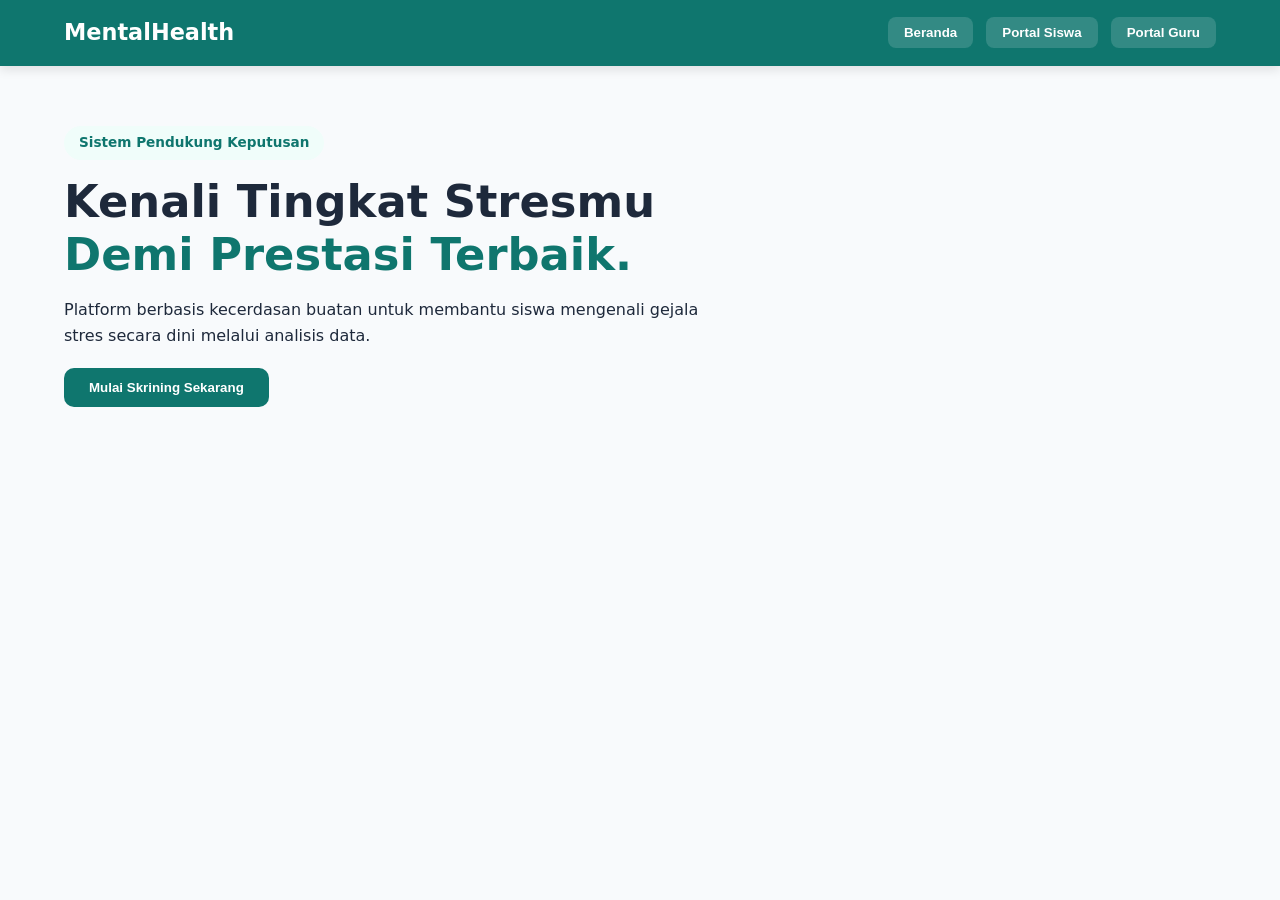
<file: frontend/index.html>
<!doctype html>
<html lang="id">
  <head>
    <meta charset="UTF-8" />
    <meta name="viewport" content="width=device-width, initial-scale=1.0" />
    <title>MentalHealth - Sistem Klasifikasi Stres</title>
    <link rel="stylesheet" href="css/style.css" />
    <style>
      /* Style tambahan untuk tampilan awalan, pemisah kuesioner, dan Detail Guru */
      .welcome-card {
        background: white;
        border-radius: 15px;
        padding: 40px;
        text-align: center;
        box-shadow: var(--shadow-md);
        margin: 30px auto;
        max-width: 700px;
      }
      .welcome-card h2 {
        color: var(--primary);
        margin-bottom: 15px;
        font-weight: 700;
      }
      .welcome-card p {
        color: var(--text-muted);
        line-height: 1.6;
        margin-bottom: 25px;
      }
      .form-grid {
        display: grid;
        grid-template-columns: repeat(auto-fit, minmax(240px, 1fr));
        gap: 20px;
        margin-bottom: 25px;
      }
      .form-group-custom {
        display: flex;
        flex-direction: column;
      }
      .form-group-custom label {
        font-weight: 600;
        margin-bottom: 8px;
        font-size: 0.9rem;
        color: var(--text-main);
      }
      .form-group-custom select,
      .form-group-custom input {
        padding: 10px 12px;
        border: 1px solid #cbd5e1;
        border-radius: 10px;
        font-family: inherit;
        background-color: var(--white);
        color: var(--text-main);
      }
      .section-divider {
        margin: 30px 0 20px 0;
        padding-bottom: 10px;
        border-bottom: 2px solid var(--primary-light);
        color: var(--primary);
        font-size: 1.3rem;
        font-weight: bold;
      }
      .questionnaire-box {
        background: #ffffff;
        border: 1px solid #e2e8f0;
        border-radius: 12px;
        padding: 25px;
        margin-bottom: 30px;
        box-shadow: var(--shadow-sm);
      }
      .box-gad7 {
        border-top: 5px solid #0f766e;
      }
      .box-phq9 {
        border-top: 5px solid #3b82f6;
      }
      .box-rosenberg {
        border-top: 5px solid #ec4899;
      }
      .questionnaire-box h3 {
        margin-bottom: 15px;
        font-weight: 700;
      }

      .btn-table-action {
        background: var(--primary);
        color: white;
        border: none;
        padding: 6px 12px;
        border-radius: 6px;
        cursor: pointer;
        font-weight: 600;
        font-size: 0.85rem;
      }
      .btn-table-action:hover {
        background: var(--primary-dark);
      }

      .btn-logout {
        background: #ef4444;
        color: white;
        border: none;
        padding: 10px 20px;
        border-radius: 8px;
        cursor: pointer;
        font-weight: bold;
        font-size: 0.9rem;
        transition: background 0.2s;
      }
      .btn-logout:hover {
        background: #dc2626;
      }

      .btn-back-student {
        background: #64748b;
        color: white;
        border: none;
        padding: 10px 18px;
        border-radius: 8px;
        cursor: pointer;
        font-weight: bold;
        font-size: 0.9rem;
        margin-bottom: 20px;
        transition: background 0.2s;
      }
      .btn-back-student:hover {
        background: #475569;
      }

      .detail-modal-card {
        background: var(--white);
        width: 95%;
        max-width: 800px;
        max-height: 85vh;
        overflow-y: auto;
        padding: 30px;
        border-radius: 20px;
        box-shadow: var(--shadow-lg);
        animation: slideUp 0.3s ease-out;
      }
      .detail-grid {
        display: grid;
        grid-template-columns: repeat(auto-fit, minmax(200px, 1fr));
        gap: 15px;
        margin-bottom: 20px;
      }
      .detail-item {
        background: #f8fafc;
        padding: 10px 15px;
        border-radius: 8px;
        border-left: 3px solid #cbd5e1;
      }
      .detail-item span {
        font-size: 0.8rem;
        color: var(--text-muted);
        display: block;
      }
      .detail-item b {
        font-size: 0.95rem;
        color: var(--text-main);
      }
      .handler-box {
        background: #f0fdf4;
        border: 1px solid #bbf7d0;
        padding: 20px;
        border-radius: 12px;
        margin-top: 15px;
      }
    </style>
  </head>
  <body>
    <nav class="navbar">
      <div class="logo">MentalHealth</div>
      <div class="nav-menu">
        <button onclick="navigate('home')">Beranda</button>
        <button onclick="navigate('student')">Portal Siswa</button>
        <button onclick="navigate('teacher')">Portal Guru</button>
      </div>
    </nav>

    <section id="home" class="page active">
      <div class="hero-container">
        <div class="hero-text">
          <span class="badge">Sistem Pendukung Keputusan</span>
          <h1>Kenali Tingkat Stresmu <br /><span class="highlight">Demi Prestasi Terbaik.</span></h1>
          <p>Platform berbasis kecerdasan buatan untuk membantu siswa mengenali gejala stres secara dini melalui analisis data.</p>
          <button class="btn-primary" onclick="navigate('student')" style="margin-top: 20px; padding: 12px 25px; background: var(--primary); color: white; border: none; border-radius: 10px; cursor: pointer; font-weight: bold">
            Mulai Skrining Sekarang
          </button>
        </div>
      </div>
    </section>

    <section id="student" class="page">
      <div style="max-width: 900px; margin: 0 auto; padding: 20px">
        <div id="studentWelcome" class="welcome-card">
          <h2>Selamat Datang di Portal Skrining Kesehatan Mental</h2>
          <p>
            Silakan lakukan pemeriksaan mandiri tingkat stres Anda melalui sistem klasifikasi hibrida kami. Skrining ini bertujuan untuk mendeteksi dini beban pikiran siswa berdasarkan indikator psikologis dan lingkungan akademik sekolah.
          </p>
          <div style="text-align: left; background: var(--primary-light); padding: 15px; border-radius: 10px; margin-bottom: 20px; font-size: 0.95rem; color: var(--primary-dark)">
            <b>📋 Petunjuk Pengisian:</b>
            <ol style="margin-left: 20px; margin-top: 5px">
              <li>Isi identitas diri Anda dengan benar.</li>
              <li>Jawab 12 pertanyaan kondisi fisik & lingkungan sekitar.</li>
              <li>Selesaikan 16 butir soal kuesioner klinis (GAD-7, PHQ-9) sesuai kondisi 2 minggu terakhir.</li>
            </ol>
          </div>
          <button class="btn-primary" onclick="startClassification()" style="margin-top: 20px; padding: 12px 25px; background: var(--primary); color: white; border: none; border-radius: 10px; cursor: pointer; font-weight: bold">
            Mulai Akses Sistem Klasifikasi →
          </button>
        </div>

        <div id="classificationForm" style="display: none">
          <button type="button" class="btn-back-student" onclick="backToWelcome()">← Kembali ke Menu Utama</button>

          <div class="section-divider">1. Identitas Siswa</div>
          <div class="form-grid">
            <div class="form-group-custom">
              <label for="studentName">Nama Lengkap</label>
              <input type="text" id="studentName" placeholder="Masukkan nama (Hanya Huruf)" required />
            </div>
            <div class="form-group-custom">
              <label for="studentClass">Kelas</label>
              <input type="text" id="studentClass" placeholder="Contoh: VII-A / IX-B" required />
            </div>
          </div>

          <div class="section-divider">2. Faktor Kondisi Akademik, Fisik & Sosial</div>
          <div class="form-grid">
            <div class="form-group-custom">
              <label for="academic_performance">Performa Akademik (Nilai Rapor)</label>
              <select id="academic_performance">
                <option value="0">0 - Sangat Rendah</option>
                <option value="1">1 - Rendah</option>
                <option value="2">2 - Kurang</option>
                <option value="3">3 - Cukup</option>
                <option value="4">4 - Baik</option>
                <option value="5">5 - Sangat Tinggi / Berprestasi</option>
              </select>
            </div>
            <div class="form-group-custom">
              <label for="study_load">Beban Tugas & Jam Belajar</label>
              <select id="study_load">
                <option value="0">0 - Sangat Ringan</option>
                <option value="1">1 - Ringan / Sedikit</option>
                <option value="2">2 - Sedang / Wajar</option>
                <option value="3">3 - Cukup Berat</option>
                <option value="4">4 - Berat / Banyak Tugas</option>
                <option value="5">5 - Sangat Berat</option>
              </select>
            </div>
            <div class="form-group-custom">
              <label for="future_career_concerns">Kekhawatiran Karir Masa Depan</label>
              <select id="future_career_concerns">
                <option value="0">0 - Tidak Khawatir</option>
                <option value="1">1 - Rendah / Santai</option>
                <option value="2">2 - Sedang</option>
                <option value="3">3 - Cukup Khawatir</option>
                <option value="4">4 - Tinggi / Sangat Cemas</option>
                <option value="5">5 - Sangat Tinggi / Panik</option>
              </select>
            </div>
            <div class="form-group-custom">
              <label for="teacher_student_relationship">Hubungan dengan Guru</label>
              <select id="teacher_student_relationship">
                <option value="0">0 - Sangat Buruk</option>
                <option value="1">1 - Kurang Harmonis</option>
                <option value="2">2 - Cukup</option>
                <option value="3">3 - Cukup Baik</option>
                <option value="4">4 - Baik</option>
                <option value="5">5 - Sangat Baik / Komunikatif</option>
              </select>
            </div>
            <div class="form-group-custom">
              <label for="blood_pressure">Tekanan Darah (Kondisi Klinis Fisik)</label>
              <select id="blood_pressure">
                <option value="1">1 - Rendah</option>
                <option value="2">2 - Normal</option>
                <option value="3">3 - Tinggi</option>
              </select>
            </div>
            <div class="form-group-custom">
              <label for="headache">Intensitas Sakit Kepala</label>
              <select id="headache">
                <option value="0">0 - Tidak Pernah</option>
                <option value="1">1 - Sangat Jarang</option>
                <option value="2">2 - Jarang</option>
                <option value="3">3 - Kadang-Kadang</option>
                <option value="4">4 - Sering Sekali</option>
                <option value="5">5 - Sangat Sering</option>
              </select>
            </div>
            <div class="form-group-custom">
              <label for="sleep_quality">Kualitas Tidur Malam</label>
              <select id="sleep_quality">
                <option value="0">0 - Insomnia Parah</option>
                <option value="1">1 - Sangat Buruk</option>
                <option value="2">2 - Buruk</option>
                <option value="3">3 - Cukup</option>
                <option value="4">4 - Baik</option>
                <option value="5">5 - Sangat Nyenyak</option>
              </select>
            </div>
            <div class="form-group-custom">
              <label for="safety">Rasa Aman Lingkungan Sekitar</label>
              <select id="safety">
                <option value="0">0 - Sangat Tidak Aman</option>
                <option value="1">1 - Tidak Aman</option>
                <option value="2">2 - Kurang Aman</option>
                <option value="3">3 - Cukup Aman</option>
                <option value="4">4 - Aman</option>
                <option value="5">5 - Sangat Aman & Nyaman</option>
              </select>
            </div>
            <div class="form-group-custom">
              <label for="basic_needs">Pemenuhan Kebutuhan Dasar</label>
              <select id="basic_needs">
                <option value="0">0 - Tidak Terpenuhi Sama Sekali</option>
                <option value="1">1 - Sangat Kurang</option>
                <option value="2">2 - Kurang Terpenuhi</option>
                <option value="3">3 - Cukup Terpenuhi</option>
                <option value="4">4 - Terpenuhi</option>
                <option value="5">5 - Sangat Terpenuhi</option>
              </select>
            </div>
            <div class="form-group-custom">
              <label for="social_support">Dukungan Sosial (Keluarga/Teman)</label>
              <select id="social_support">
                <option value="0">0 - Tidak Ada Dukungan</option>
                <option value="1">1 - Sangat Kurang</option>
                <option value="2">2 - Kurang</option>
                <option value="3">3 - Cukup Perhatian</option>
                <option value="4">4 - Baik</option>
                <option value="5">5 - Sangat Mendukung</option>
              </select>
            </div>
            <div class="form-group-custom">
              <label for="peer_pressure">Tekanan dari Teman Sebaya</label>
              <select id="peer_pressure">
                <option value="0">0 - Tidak Ada Tekanan</option>
                <option value="1">1 - Sangat Rendah</option>
                <option value="2">2 - Rendah / Jarang</option>
                <option value="3">3 - Sedang / Wajar</option>
                <option value="4">4 - Tinggi</option>
                <option value="5">5 - Sangat Tinggi / Mengganggu</option>
              </select>
            </div>
            <div class="form-group-custom">
              <label for="extracurricular_activities">Keaktifan Kegiatan Ekstrakurikuler</label>
              <select id="extracurricular_activities">
                <option value="0">0 - Tidak Mengikuti</option>
                <option value="1">1 - Sangat Jarang</option>
                <option value="2">2 - Jarang Aktif</option>
                <option value="3">3 - Cukup Aktif</option>
                <option value="4">4 - Sangat Aktif</option>
                <option value="5">5 - Super Aktif / Pengurus</option>
              </select>
            </div>
          </div>

          <div class="section-divider">3. Kuesioner Klinis Psikologis (GAD-7, PHQ-9)</div>
          <div id="gad7" class="questionnaire-box box-gad7">
            <h3 style="color: #0f766e">🧠 Bagian A: Tingkat Kecemasan (GAD-7)</h3>
          </div>
          <div id="phq9" class="questionnaire-box box-phq9">
            <h3 style="color: #3b82f6">📉 Bagian B: Tingkat Depresi (PHQ-9)</h3>
          </div>

          <button class="btn-submit-all" onclick="submitSurvey()">Analisis Tingkat Stres Anda</button>
        </div>
      </div>
    </section>

    <section id="teacher" class="page">
      <div id="loginBox" class="auth-container" style="max-width: 400px; margin: 50px auto; padding: 30px; background: white; border-radius: 15px; box-shadow: var(--shadow-md)">
        <h3 style="color: var(--primary); margin-bottom: 20px; text-align: center">Login Khusus Guru</h3>
        <div style="display: flex; flex-direction: column; gap: 15px">
          <input type="text" id="username" placeholder="Username" style="padding: 12px; border: 1px solid #cbd5e1; border-radius: 8px" />
          <input type="password" id="password" placeholder="Password" style="padding: 12px; border: 1px solid #cbd5e1; border-radius: 8px" />
          <button class="btn-auth" onclick="login()">Masuk ke Dashboard</button>
        </div>
      </div>

      <div id="dashboard" style="display: none; width: 100%; padding: 20px">
        <div style="display: flex; justify-content: space-between; align-items: center; margin-bottom: 20px; flex-wrap: wrap; gap: 15px">
          <h2 style="color: var(--primary); margin: 0">Dashboard Monitoring Hasil Skrining Siswa</h2>
          <button class="btn-logout" onclick="logout()">Keluar / Logout</button>
        </div>

        <div style="display: grid; grid-template-columns: repeat(auto-fit, minmax(180px, 1fr)); gap: 15px; margin-bottom: 25px">
          <div style="background: white; padding: 15px; border-radius: 10px; box-shadow: var(--shadow-sm); text-align: center; border-left: 5px solid var(--primary)">
            <p style="color: var(--text-muted); font-size: 0.9rem">Total Berpartisipasi</p>
            <h3 id="totalStudents" style="font-size: 1.8rem; margin-top: 5px">0</h3>
          </div>
          <div style="background: white; padding: 15px; border-radius: 10px; box-shadow: var(--shadow-sm); text-align: center; border-left: 5px solid #10b981">
            <p style="color: var(--text-muted); font-size: 0.9rem">Stres Rendah</p>
            <h3 id="lowStress" style="font-size: 1.8rem; margin-top: 5px; color: #10b981">0</h3>
          </div>
          <div style="background: white; padding: 15px; border-radius: 10px; box-shadow: var(--shadow-sm); text-align: center; border-left: 5px solid #f59e0b">
            <p style="color: var(--text-muted); font-size: 0.9rem">Stres Sedang</p>
            <h3 id="moderateStress" style="font-size: 1.8rem; margin-top: 5px; color: #f59e0b">0</h3>
          </div>
          <div style="background: white; padding: 15px; border-radius: 10px; box-shadow: var(--shadow-sm); text-align: center; border-left: 5px solid #ef4444">
            <p style="color: var(--text-muted); font-size: 0.9rem">Stres Tinggi</p>
            <h3 id="highStress" style="font-size: 1.8rem; margin-top: 5px; color: #ef4444">0</h3>
          </div>
        </div>

        <div class="table-responsive">
          <table class="data-table">
            <thead>
              <tr>
                <th>Nama Lengkap Siswa</th>
                <th>Kelas</th>
                <th>Skor Kecemasan (GAD-7)</th>
                <th>Skor Depresi (PHQ-9)</th>
                <th>Hasil Prediksi Stres</th>
                <th>Aksi Tindakan</th>
              </tr>
            </thead>
            <tbody id="tableBody">
              <tr>
                <td colspan="6" style="text-align: center; color: var(--text-muted); padding: 30px">Sedang memuat riwayat data dari database server...</td>
              </tr>
            </tbody>
          </table>
        </div>
      </div>
    </section>

    <div id="resultModal" class="modal-overlay" style="display: none">
      <div class="modal-card">
        <h3>Skrining Selesai Dilakukan</h3>
        <p style="margin-top: 10px; color: var(--text-muted)">Siswa atas nama: <b id="resName">-</b></p>
        <div style="margin-top: 20px; background: #e0f2fe; color: #0369a1; padding: 15px; border-radius: 10px; font-weight: 600">Data Berhasil Dikirim ke Guru BK</div>
        <p id="resSuggestion" style="margin-top: 15px; margin-bottom: 25px; line-height: 1.5; color: var(--text-main)">
          Terima kasih telah mengisi kuesioner skrining kesehatan mental. Hasil analisis data Anda telah disimpan dengan aman dan hanya dapat dilihat oleh Guru BK melalui Dashboard Laporan untuk keperluan bimbingan lebih lanjut jika
          diperlukan.
        </p>
        <button class="btn-primary" onclick="location.reload()" style="width: 100%; padding: 14px; border: none; border-radius: 10px; font-weight: bold; cursor: pointer">Selesai & Kembali</button>
      </div>
    </div>

    <div id="teacherDetailModal" class="modal-overlay" style="display: none">
      <div class="detail-modal-card">
        <h2 style="color: var(--primary); border-bottom: 2px solid var(--primary-light); padding-bottom: 10px">📄 Laporan Analisis Skrining Mendalam</h2>
        <p style="margin: 10px 0 20px 0; color: var(--text-muted)">
          Nama Siswa: <span id="dtName" style="font-weight: bold; color: var(--text-main)"></span> | Kelas: <span id="dtClass" style="font-weight: bold; color: var(--text-main)"></span>
        </p>

        <h4 style="color: var(--text-main); margin-bottom: 10px">1. Indikator Nilai Hasil Kuesioner Klinis</h4>
        <div class="detail-grid">
          <div class="detail-item"><span>Anxiety Level (GAD-7)</span><b id="dtAnxiety"></b></div>
          <div class="detail-item"><span>Depression (PHQ-9)</span><b id="dtDepression"></b></div>
          <div class="detail-item" style="background: #fef3c7; border-left-color: #f59e0b"><span>Mental Score</span><b id="dtMentalScore"></b></div>
        </div>

        <h4 style="color: var(--text-main); margin-bottom: 10px">2. Faktor Akademik, Kondisi Fisik & Lingkungan (14 Fitur Sinkron)</h4>
        <div class="detail-grid">
          <div class="detail-item"><span>Tekanan Darah</span><b id="dtBlood"></b></div>
          <div class="detail-item"><span>Performa Akademik</span><b id="dtAcademicPerf"></b></div>
          <div class="detail-item"><span>Beban Belajar</span><b id="dtStudyLoad"></b></div>
          <div class="detail-item"><span>Kecemasan Karir Masa Depan</span><b id="dtCareer"></b></div>
          <div class="detail-item"><span>Hubungan dengan Guru</span><b id="dtTeacherRel"></b></div>
          <div class="detail-item"><span>Intensitas Sakit Kepala</span><b id="dtHeadache"></b></div>
          <div class="detail-item"><span>Kualitas Tidur</span><b id="dtSleep"></b></div>
          <div class="detail-item"><span>Rasa Aman Lingkungan</span><b id="dtSafety"></b></div>
          <div class="detail-item"><span>Kebutuhan Dasar</span><b id="dtNeeds"></b></div>
          <div class="detail-item"><span>Dukungan Sosial</span><b id="dtSupport"></b></div>
          <div class="detail-item"><span>Tekanan Teman Sebaya</span><b id="dtPeer"></b></div>
          <div class="detail-item"><span>Kegiatan Ekstrakurikuler</span><b id="dtExtra"></b></div>
        </div>
        <div class="detail-grid" style="grid-template-columns: 1fr">
          <div class="detail-item" style="background: #ecfdf5; border-left-color: #10b981"><span>Academic Strain (Calculated)</span><b id="dtAcademicStrain"></b></div>
        </div>

        <h4 style="color: var(--text-main); margin-top: 20px">3. Klasifikasi & Rekomendasi Intervensi Guru BK</h4>
        <div id="handlerBox" class="handler-box">
          <p style="font-size: 1.1rem; margin-bottom: 10px">Status Prediksi Akhir: <span id="dtPredictionLabel" style="font-weight: bold"></span></p>
          <div id="dtHandlingGuidelines" style="line-height: 1.6; font-size: 0.95rem; color: #14532d"></div>
        </div>

        <button class="btn-primary" onclick="closeTeacherModal()" style="width: 100%; padding: 14px; margin-top: 25px; background: #64748b; color: white; border: none; border-radius: 10px; font-weight: bold; cursor: pointer">
          Tutup Laporan Detail
        </button>
      </div>
    </div>

    <script src="js/config.js"></script>
    <script src="js/utils.js"></script>
    <script src="js/navigation.js"></script>
    <script src="js/questionnaire.js"></script>
    <script src="js/student.js"></script>
    <script src="js/teacher.js"></script>
    <script>
      function showSection(sectionId) {
        document.querySelectorAll(".page").forEach((sec) => sec.classList.remove("active"));
        document.getElementById(sectionId).classList.add("active");

        if (sectionId === "teacher" && typeof loadDashboard === "function") {
          // Auto-trigger load data jika guru mengakses dashboard
          loadDashboard();
        }
      }
    </script>
  </body>
</html>
</file>
<file: frontend/css/style.css>
/* ============================= */
/* 1. GLOBAL & VARIABEL WARNA    */
/* ============================= */
:root {
  --primary: #0f766e;
  --primary-dark: #0d645d;
  --primary-light: #f0fdfa;
  --accent: #2dd4bf;
  --bg-body: #f8fafc;
  --white: #ffffff;
  --text-main: #1e293b;
  --text-muted: #64748b;
  --shadow-sm: 0 4px 6px rgba(0, 0, 0, 0.05);
  --shadow-md: 0 10px 20px rgba(0, 0, 0, 0.08);
  --shadow-lg: 0 20px 30px rgba(0, 0, 0, 0.15);
}

* {
  box-sizing: border-box;
  margin: 0;
  padding: 0;
}

body {
  font-family:
    "Inter",
    system-ui,
    -apple-system,
    sans-serif;
  background-color: var(--bg-body);
  color: var(--text-main);
  line-height: 1.6;
  scroll-behavior: smooth;
}

/* ============================= */
/* 2. NAVBAR                     */
/* ============================= */
.navbar {
  display: flex;
  justify-content: space-between;
  align-items: center;
  background: var(--primary);
  padding: 15px 5%;
  color: var(--white);
  position: sticky;
  top: 0;
  z-index: 1000;
  box-shadow: 0 4px 10px rgba(0, 0, 0, 0.1);
}

.logo {
  font-size: 1.4rem;
  font-weight: 800;
}
.logo span {
  color: var(--accent);
}

.nav-menu button {
  background: rgba(255, 255, 255, 0.15);
  border: none;
  color: var(--white);
  padding: 8px 16px;
  margin-left: 8px;
  border-radius: 8px;
  cursor: pointer;
  font-weight: 600;
  transition: background 0.3s ease;
}

.nav-menu button:hover {
  background: var(--white);
  color: var(--primary);
}

/* ============================= */
/* 3. HOME PAGE (BERANDA)        */
/* ============================= */
.page {
  display: none;
  padding: 40px 5%;
  animation: fadeIn 0.4s ease;
}
.page.active {
  display: block;
}
@keyframes fadeIn {
  from {
    opacity: 0;
    transform: translateY(10px);
  }
  to {
    opacity: 1;
    transform: translateY(0);
  }
}

.hero-container {
  display: grid;
  grid-template-columns: 1.2fr 0.8fr;
  gap: 40px;
  align-items: center;
  padding: 20px 0 40px;
}
.hero-text h1 {
  font-size: 2.8rem;
  line-height: 1.2;
  margin-bottom: 15px;
}
.highlight {
  color: var(--primary);
  font-weight: 800;
}
.badge {
  background: var(--primary-light);
  color: var(--primary);
  padding: 6px 15px;
  border-radius: 50px;
  font-size: 0.85rem;
  font-weight: 800;
  display: inline-block;
  margin-bottom: 15px;
}

.grid-container {
  display: grid;
  grid-template-columns: repeat(auto-fit, minmax(280px, 1fr));
  gap: 25px;
}
.info-card {
  background: var(--white);
  padding: 30px;
  border-radius: 20px;
  box-shadow: var(--shadow-sm);
  text-align: center;
  border: 1px solid #f1f5f9;
}

.edu-flex {
  display: flex;
  flex-wrap: wrap;
  gap: 25px;
  margin-top: 40px;
}
.edu-content,
.edu-tips {
  flex: 1;
  min-width: 300px;
  background: var(--white);
  padding: 30px;
  border-radius: 20px;
  box-shadow: var(--shadow-sm);
  border-left: 5px solid var(--primary);
}

/* ============================= */
/* 4. PORTAL SISWA - LAYOUT      */
/* ============================= */
.container-narrow {
  max-width: 850px;
  margin: 0 auto;
}
.segment-box {
  background: var(--white);
  border-radius: 20px;
  margin-bottom: 40px;
  box-shadow: var(--shadow-md);
  border: 1px solid #e2e8f0;
  overflow: hidden;
}
.segment-header {
  background: #f8fafc;
  padding: 20px 30px;
  border-bottom: 1px solid #e2e8f0;
  display: flex;
  align-items: center;
  gap: 15px;
}
.step-num {
  background: var(--primary);
  color: var(--white);
  padding: 5px 12px;
  border-radius: 8px;
  font-size: 0.8rem;
  font-weight: 800;
}
.segment-body {
  padding: 30px;
}

/* ============================= */
/* 5. GAYA BARU: TOMBOL PIL HORIZONTAL */
/* ============================= */
.q-list-container {
  text-align: left;
  margin-top: 15px;
}
.question-item {
  margin-bottom: 35px;
  padding-bottom: 25px;
  border-bottom: 1px dashed #cbd5e1;
}
.question-text {
  font-size: 1.1rem;
  font-weight: 700;
  color: var(--text-main);
  display: block;
  margin-bottom: 18px;
}

.options-stack {
  display: flex;
  flex-direction: row;
  flex-wrap: wrap;
  gap: 12px;
}

.option-check {
  flex: 1;
  min-width: 120px;
  display: flex;
  justify-content: center;
  align-items: center;
  padding: 14px 18px;
  background: var(--white);
  border: 2px solid #e2e8f0;
  border-radius: 50px;
  cursor: pointer;
  transition: all 0.3s cubic-bezier(0.4, 0, 0.2, 1);
}

.option-check input[type="radio"] {
  display: none;
} /* Sembunyikan radio asli */

.option-label {
  font-size: 1rem;
  font-weight: 600;
  color: var(--text-muted);
  cursor: pointer;
  text-align: center;
  width: 100%;
  transition: color 0.3s ease;
}

.option-check:hover {
  background: #f8fafc;
  border-color: #cbd5e1;
  transform: translateY(-2px);
}

/* STATE SAAT DIPILIH (CHECKED) */
.option-check:has(input[type="radio"]:checked) {
  background: var(--primary);
  border-color: var(--primary);
  box-shadow: 0 8px 15px rgba(15, 118, 110, 0.25);
  transform: translateY(-3px);
}

.option-check input[type="radio"]:checked + .option-label {
  color: var(--white);
  font-weight: 700;
}

/* ============================= */
/* 6. SLIDER & TOMBOL SUBMIT     */
/* ============================= */
.slider-grid {
  display: grid;
  grid-template-columns: repeat(auto-fit, minmax(280px, 1fr));
  gap: 20px;
}
.slider-item {
  background: #f8fafc;
  padding: 20px;
  border-radius: 15px;
  border: 1px solid #e2e8f0;
}
.badge-val {
  float: right;
  background: var(--primary);
  color: var(--white);
  padding: 2px 10px;
  border-radius: 8px;
  font-size: 0.9rem;
  font-weight: 800;
}

.btn-submit-all {
  width: 100%;
  padding: 18px;
  background: var(--primary);
  color: white;
  border: none;
  border-radius: 12px;
  font-size: 1.1rem;
  font-weight: bold;
  cursor: pointer;
  margin-top: 20px;
  transition: 0.3s;
}
.btn-submit-all:hover {
  background: var(--primary-dark);
  transform: translateY(-2px);
  box-shadow: var(--shadow-md);
}

/* ============================= */
/* 7. PORTAL GURU (LOGIN RAPI)   */
/* ============================= */
.auth-card {
  max-width: 400px;
  margin: 80px auto;
  background: var(--white);
  padding: 40px;
  border-radius: 20px;
  box-shadow: var(--shadow-lg);
  text-align: center;
  border: 1px solid #e2e8f0;
}
.auth-body input {
  width: 100%;
  padding: 15px;
  margin-bottom: 15px;
  border: 1px solid #e2e8f0;
  border-radius: 12px;
  font-size: 1rem;
}
.btn-auth {
  width: 100%;
  padding: 15px;
  background: var(--primary);
  color: white;
  border: none;
  border-radius: 12px;
  cursor: pointer;
  font-weight: 700;
}

/* ============================= */
/* 8. MODAL HASIL (POP-UP)       */
/* ============================= */
.modal-overlay {
  display: none;
  position: fixed;
  top: 0;
  left: 0;
  width: 100%;
  height: 100%;
  background: rgba(15, 118, 110, 0.4);
  backdrop-filter: blur(8px);
  z-index: 2000;
  justify-content: center;
  align-items: center;
}
.modal-card {
  background: var(--white);
  width: 90%;
  max-width: 450px;
  padding: 40px;
  border-radius: 25px;
  text-align: center;
  box-shadow: 0 25px 50px rgba(0, 0, 0, 0.25);
  animation: slideUp 0.3s ease-out;
}
@keyframes slideUp {
  from {
    opacity: 0;
    transform: translateY(30px);
  }
  to {
    opacity: 1;
    transform: translateY(0);
  }
}
.res-status {
  font-size: 2.2rem;
  font-weight: 900;
  color: var(--primary);
  margin: 20px 0;
  padding: 20px;
  background: var(--primary-light);
  border-radius: 15px;
}

/* ============================= */
/* 9. RESPONSIVE DESIGN          */
/* ============================= */
@media (max-width: 768px) {
  .hero-container {
    grid-template-columns: 1fr;
    text-align: center;
  }
  .hero-visual {
    order: -1;
  }
  .navbar {
    flex-direction: column;
    padding: 15px;
  }
  .nav-menu {
    margin-top: 15px;
    display: flex;
    width: 100%;
    justify-content: center;
  }
  .option-check {
    min-width: 45%;
  } /* Menjadi 2 kolom di HP */
}

.table-responsive {
  width: 100%;
  overflow-x: auto;
}
.data-table {
  width: 100%;
  border-collapse: collapse;
  min-width: 700px;
}
.data-table th {
  background: #f8fafc;
  padding: 15px;
  text-align: left;
  border-bottom: 2px solid #e2e8f0;
  color: var(--primary);
}
.data-table td {
  padding: 15px;
  border-bottom: 1px solid #f1f5f9;
  background: white;
}
</file>
